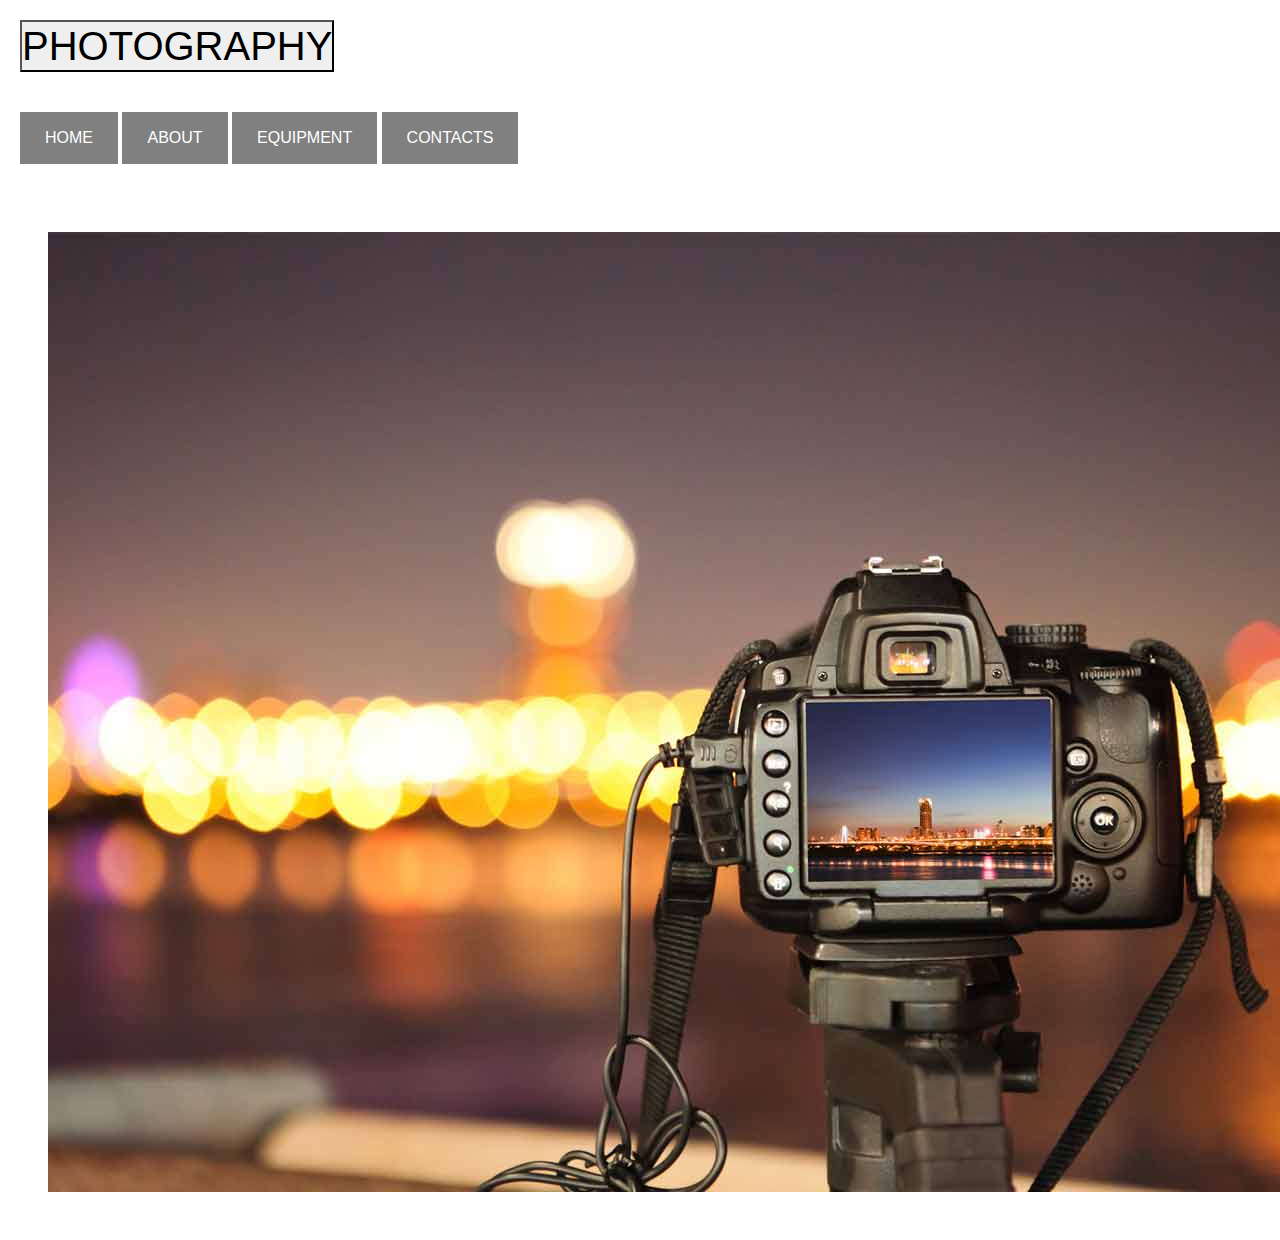
<file: cs50 - x/Information - web track/tracks-web-homepage/index.html>
<!DOCTYPE html>

<html lang="en">
    <head>
        <link href="https://stackpath.bootstrapcdn.com/bootstrap/4.1.3/css/bootstrap.min.css" rel="stylesheet">
        <link href="styles.css" rel="stylesheet">
        <title>My Webpage</title>
        <script src="contact.js"></script>
    </head>
    <body>
        <main>
            <h1>
               <button onclick="hi()">PHOTOGRAPHY</button>
            </h1>
            <header>
                <a href="index.html">
                    HOME
                </a>
                <a href="about.html">
                    ABOUT
                </a>
                <a href="equipment.html">
                    EQUIPMENT
                </a>
                <a href="contacts.html">
                    CONTACTS
                </a>
            </header>
            <img src="night.jpg" alt="photo of the photographer" class="p-5">
        </main>
    </body>
</html>
</file>
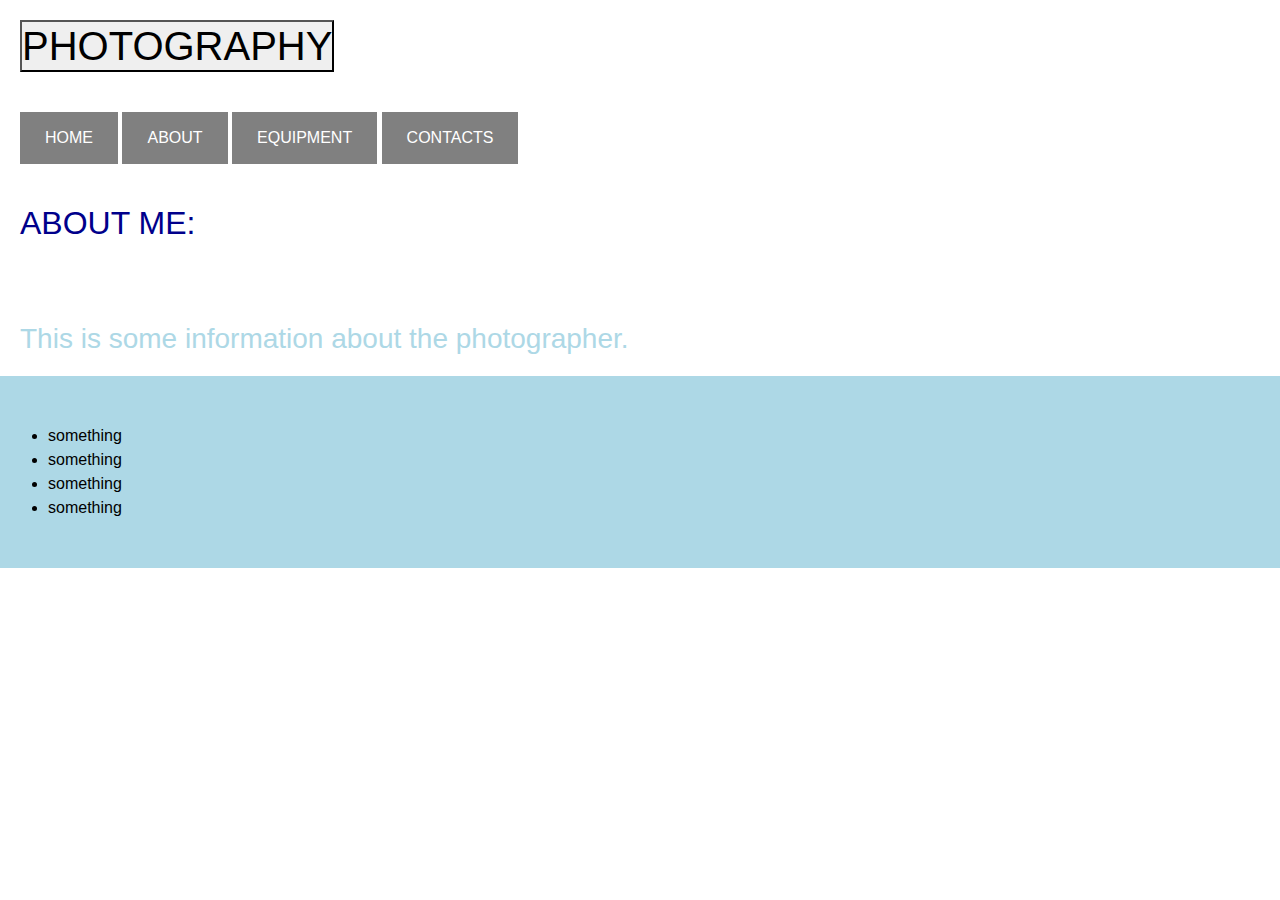
<file: cs50 - x/Information - web track/tracks-web-homepage/about.html>
<!DOCTYPE html>

<html lang="en">
    <head>
        <link href="https://stackpath.bootstrapcdn.com/bootstrap/4.1.3/css/bootstrap.min.css" rel="stylesheet">
        <link href="styles.css" rel="stylesheet">
        <title>My Webpage</title>
        <script src="contact.js"></script>
    </head>
    <body>
        <h1>
            <button onclick="hi()">PHOTOGRAPHY</button>
        </h1>
        <header>
            <a href="index.html">
                HOME
            </a>
            <a href="about.html">
                ABOUT
            </a>
            <a href="equipment.html">
                EQUIPMENT
            </a>
            <a href="contacts.html">
                CONTACTS
            </a>
        </header>

        <h2>
            ABOUT ME:
        </h2>
        <P >
            <h3>This is some information about the photographer.</h3>
            <ul id="about" class="p-5">
                <li>something</li>
                <li>something</li>
                <li>something</li>
                <li>something</li>
            </ul>
        </P>
    </body>
</html>
</file>
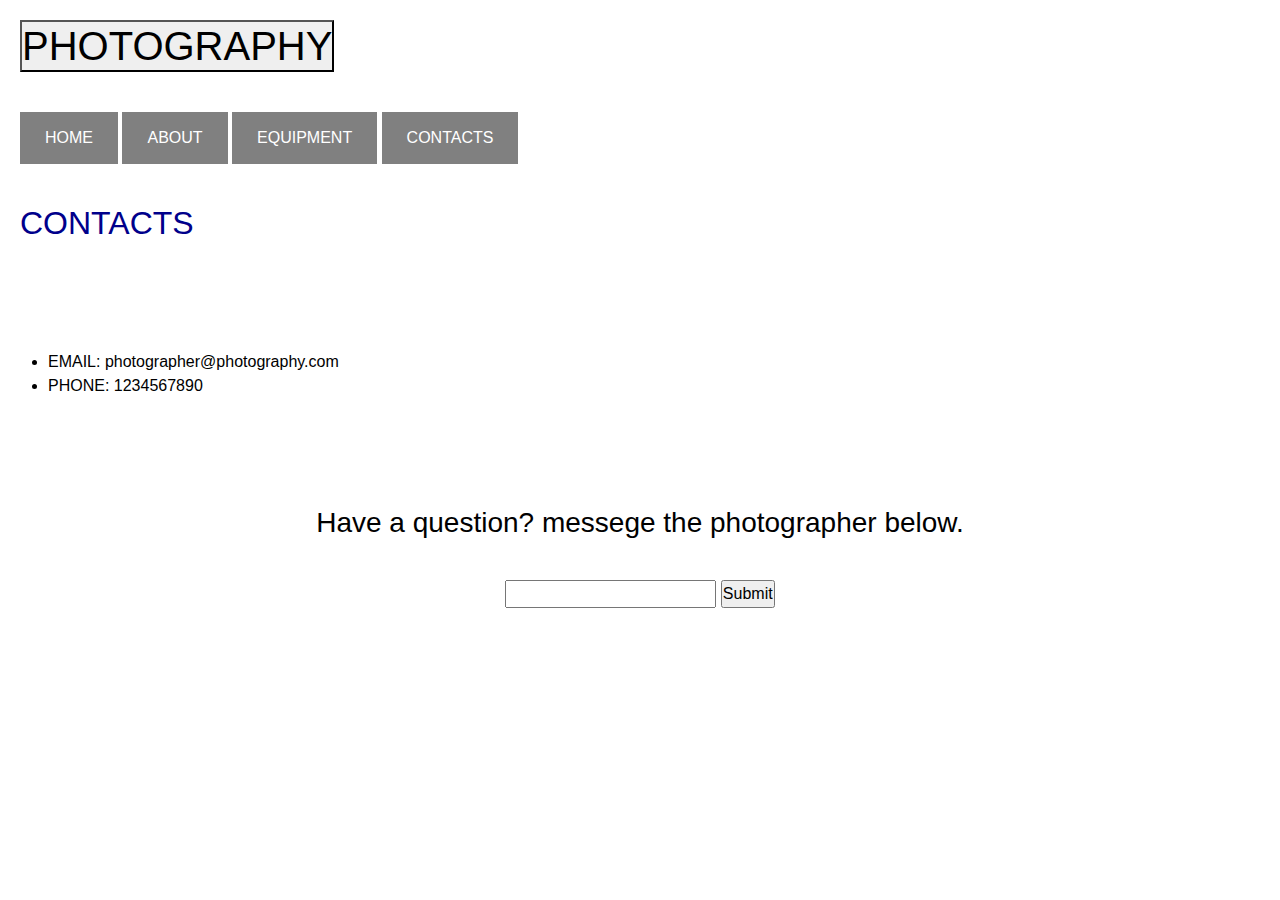
<file: cs50 - x/Information - web track/tracks-web-homepage/contacts.html>
<!DOCTYPE html>

<html lang="en">
    <head>
        <link href="https://stackpath.bootstrapcdn.com/bootstrap/4.1.3/css/bootstrap.min.css" rel="stylesheet">
        <link href="styles.css" rel="stylesheet">
        <title>My Webpage</title>
        <script src="contact.js"></script>
    </head>
    <body>
        <h1>
            <button onclick="hi()">PHOTOGRAPHY</button>
        </h1>
        <header>
            <a href="index.html">
                HOME
            </a>
            <a href="about.html">
                ABOUT
            </a>
            <a href="equipment.html">
                EQUIPMENT
            </a>
            <a href="contacts.html">
                CONTACTS
            </a>
        </header>
        <h2 >
            CONTACTS
        </h2>
        <P class="contact">
            <ul class="p-5">
                <li>EMAIL: photographer@photography.com</li>
                <li>PHONE: 1234567890</li>
            </ul>
        </P>
        <h3 class="contact">
            Have a question? messege the photographer below.
        </h3>
        <form action="https://www.google.com" method="get">
            <input name="q" type="text" id="message" name="message">
            <input type="submit" value="Submit">
        </form>
    </body>
</html>
</file>
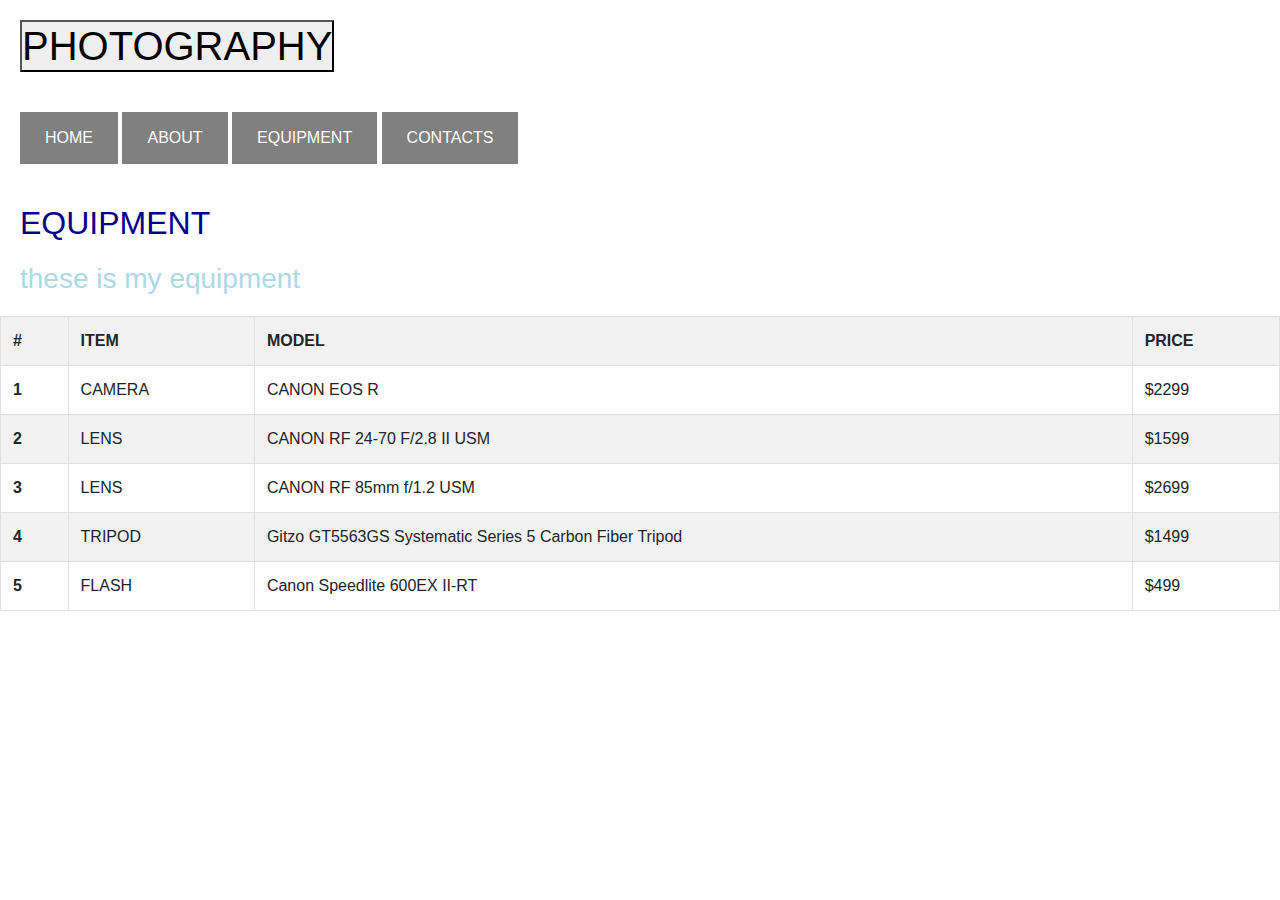
<file: cs50 - x/Information - web track/tracks-web-homepage/equipment.html>
<!DOCTYPE html>

<html lang="en">
    <head>
        <link href="https://stackpath.bootstrapcdn.com/bootstrap/4.1.3/css/bootstrap.min.css" rel="stylesheet">
        <link href="styles.css" rel="stylesheet">
        <title>My Webpage</title>
        <script src="contact.js"></script>
    </head>
    <body>
        <h1>
            <button onclick="hi()">PHOTOGRAPHY</button>
        </h1>
        <header>
            <a href="index.html">
                HOME
            </a>
            <a href="about.html">
                ABOUT
            </a>
            <a href="equipment.html">
                EQUIPMENT
            </a>
            <a href="contacts.html">
                CONTACTS
            </a>
        </header>
        <h2>
            EQUIPMENT
        </h2>

        <h3>these is my equipment</h3>

        <table class="table table-bordered table-striped" table-striped" cellpadding="10">
            <tr>
                <th scope="col">#</th>
                <th scope="col">ITEM</th>
                <th scope="col">MODEL</th>
                <th scope="col">PRICE</th>
            </tr>
            <tr>
                <th scope="col">1</th>
                <td>CAMERA</td>
                <td>CANON EOS R</td>
                <td>$2299</td>
            </tr>
            <tr>
                <th scope="col">2</th>
                <td>LENS</td>
                <td>CANON RF 24-70 F/2.8 II USM</td>
                <td>$1599</td>
            </tr>
            <tr>
                <th scope="col">3</th>
                <td>LENS</td>
                <td>CANON RF 85mm f/1.2 USM</td>
                <td>$2699</td>
            </tr>
            <tr>
                <th scope="col">4</th>
                <td>TRIPOD</td>
                <td>Gitzo GT5563GS Systematic Series 5 Carbon Fiber Tripod</td>
                <td>$1499</td>
            </tr>
            <tr>
                <th scope="col">5</th>
                <td>FLASH</td>
                <td>Canon Speedlite 600EX II-RT</td>
                <td>$499</td>
            </tr>
        </table>
    </body>
</html>
</file>
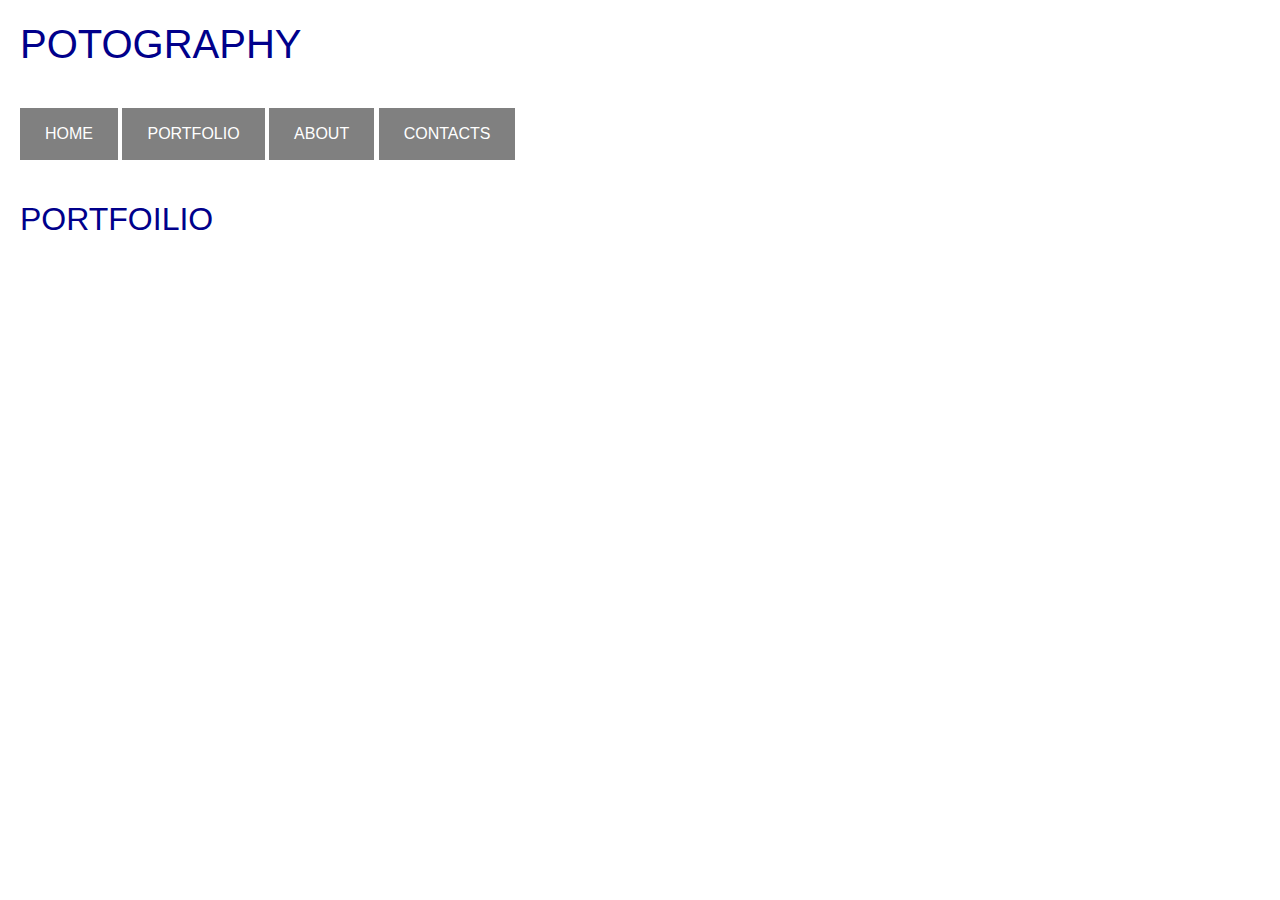
<file: cs50 - x/Information - web track/tracks-web-homepage/portfolio.html>
<!DOCTYPE html>

<html lang="en">
    <head>
        <link href="https://stackpath.bootstrapcdn.com/bootstrap/4.1.3/css/bootstrap.min.css" rel="stylesheet">
        <link href="styles.css" rel="stylesheet">
        <title>My Webpage</title>
    </head>
    <body>
        <h1>
            POTOGRAPHY
        </h1>
        <header>
            <a href="index.html">
                HOME
            </a>
            <a href="portfolio.html">
                PORTFOLIO
            </a>
            <a href="about.html">
                ABOUT
            </a>
            <a href="contacts.html">
                CONTACTS
            </a>
        </header>
        <h2>
            PORTFOILIO
        </h2>
    </body>
</html>
</file>
<file: cs50 - x/Information - web track/tracks-web-homepage/styles.css>
*
{
    padding: 0;
    margin: 0;
}

header
{
    display: inline-block;
    position: relative;
    text-align: center;
    padding: 20px;
    margin: 0;
    margin-right: 70px;
}

a:link, a:visited
{
  background-color: grey;
  color: white;
  padding: 14px 25px;
  text-align: center;
  text-decoration: none;
  display: inline-block;
}

a:hover, a:active
{
  background-color: grey;
}

h1
{
    text-align: left;
    padding: 0;
    margin: 20px;
    color: darkblue;
}

h2
{
    text-align: left;
    padding: 0;
    margin: 20px;
    color: darkblue;
}

h3
{
    text-align: left;
    padding: 0;
    margin: 20px;
    color: lightblue;
}

p
{
    text-align: left;
    padding: 20px;
    margin: 0;
    color: grey;
}

form
{
    text-align: center;
    padding: 20px;
    margin: 0;
    color: black;
}

.contact
{
    text-align: center;
    padding: 20px;
    margin: 0;
    color: black;
}

img
{
    display:block;
}

ul
{
    padding: 20px;
    margin: 0;
    color: black;
}

#about
{
  background-color: lightblue;
  color: black;
  padding: 40px;
  text-align: left;
}
</file>
